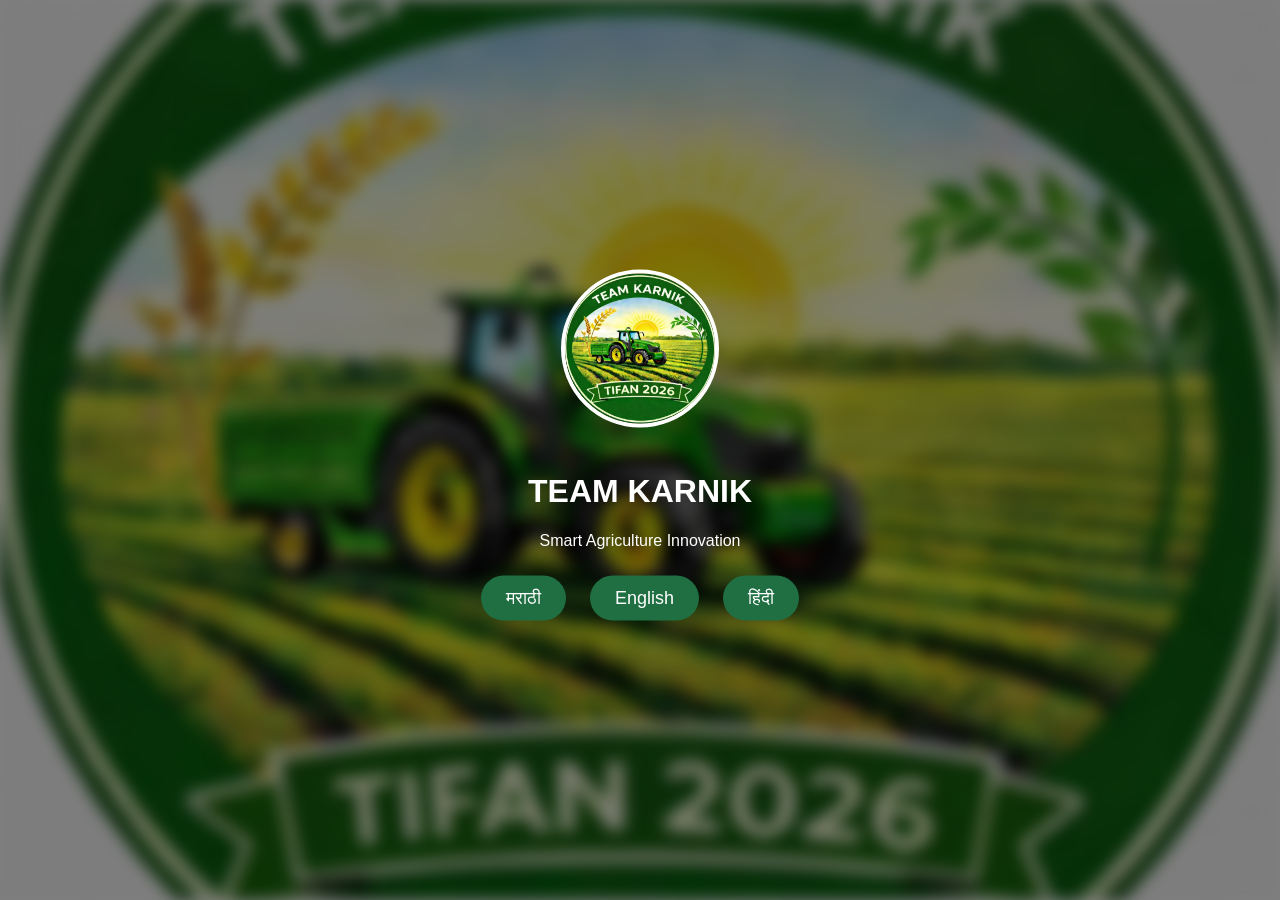
<file: index.html>
<!DOCTYPE html>
<html lang="en">
<head>
<meta charset="UTF-8">
<meta name="viewport" content="width=device-width, initial-scale=1.0">
<title>Team Karnik</title>
<link rel="stylesheet" href="style.css">
</head>

<body>

<div class="hero">
<div class="overlay"></div>

<div class="content">

<img src="karnik-logo.jpg" class="logo">

<h1>TEAM KARNIK</h1>
<p>Smart Agriculture Innovation</p>

<div class="buttons">
<button onclick="selectLang('marathi')">मराठी</button>
<button onclick="selectLang('english')">English</button>
<button onclick="selectLang('hindi')">हिंदी</button>
</div>

</div>
</div>

<script>
function selectLang(lang){
localStorage.setItem("lang",lang);
window.location.href="menu.html";
}
</script>

</body>
</html>
</file>
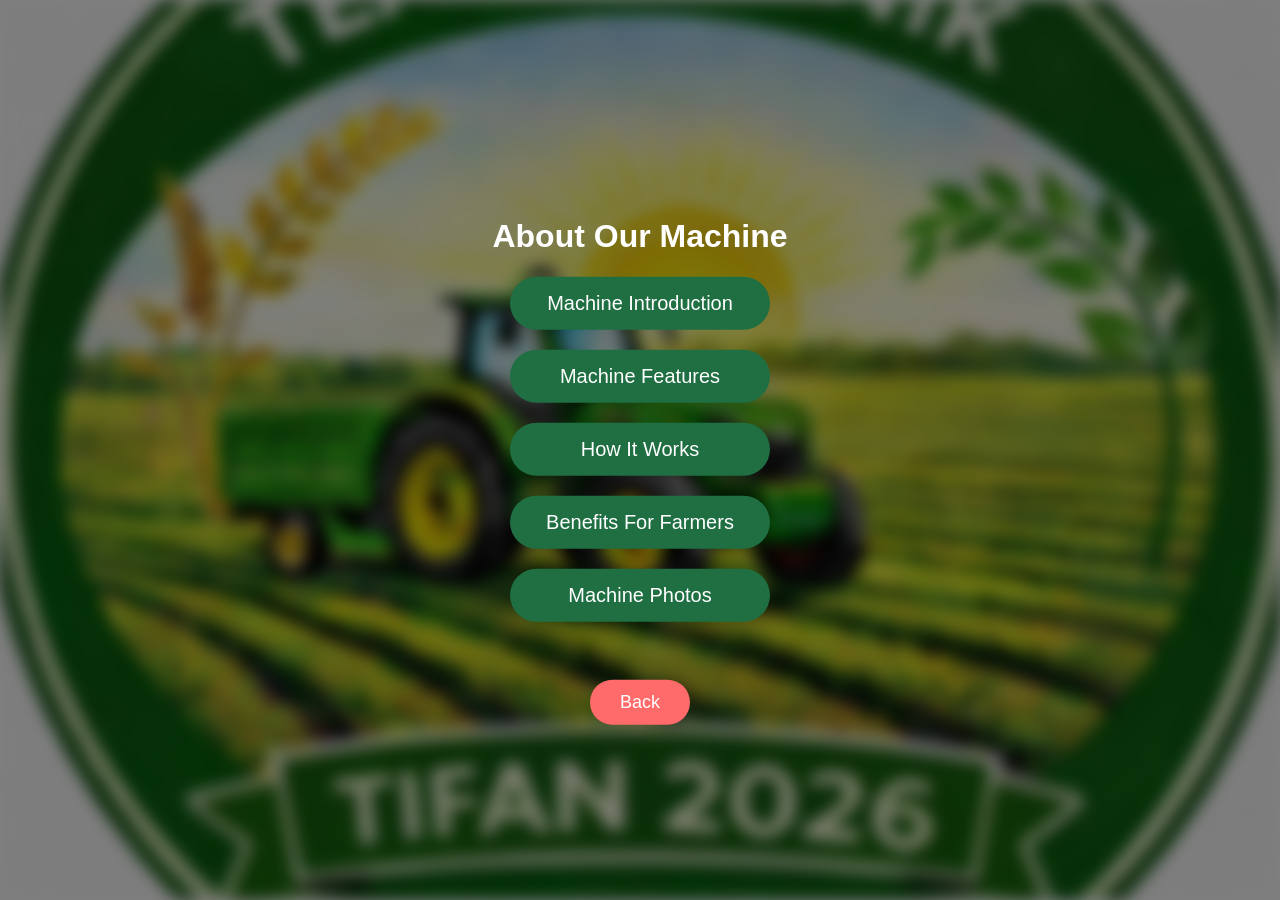
<file: about.html>
<!DOCTYPE html>
<html lang="en">
<head>
<meta charset="UTF-8">
<meta name="viewport" content="width=device-width, initial-scale=1.0">
<title>About Our Machine</title>
<link rel="stylesheet" href="style.css">

<style>

.info-box{
display:none;
margin-top:25px;
padding:30px;
border-radius:20px;
max-width:800px;
margin:auto;
color:white;
background:rgba(255,255,255,0.15);
backdrop-filter:blur(10px);
border:1px solid rgba(255,255,255,0.3);
box-shadow:0 10px 25px rgba(0,0,0,0.5);
}

.gallery{
display:flex;
flex-wrap:wrap;
justify-content:center;
}

.machine-img{
width:100%;
max-width:250px;
margin:10px;
border-radius:15px;
box-shadow:0 5px 15px rgba(0,0,0,0.5);
}

.machine-img:hover{
transform:scale(1.05);
transition:0.3s;
}

</style>

</head>

<body>

<div class="hero">
<div class="overlay"></div>

<div class="content">

<h1 id="title">About Our Machine</h1>

<div class="menu-buttons">

<button id="btnIntro" onclick="showIntro()">Machine Introduction</button>

<button id="btnFeatures" onclick="showFeatures()">Machine Features</button>

<button id="btnWorks" onclick="showWorks()">How It Works</button>

<button id="btnBenefits" onclick="showBenefits()">Benefits For Farmers</button>

<button id="btnPhotos" onclick="showPhotos()">Machine Photos</button>

</div>

<div class="info-box" id="infoBox">

<h2 id="infoTitle"></h2>

<div id="infoText"></div>

</div>

<br>

<button class="back-btn" onclick="goBack()" id="mainBack">Back</button>

</div>
</div>

<script>

let lang = localStorage.getItem("lang") || "english";

window.onload=function(){

const title=document.getElementById("title");

const intro=document.getElementById("btnIntro");
const features=document.getElementById("btnFeatures");
const works=document.getElementById("btnWorks");
const benefits=document.getElementById("btnBenefits");
const photos=document.getElementById("btnPhotos");

const back=document.getElementById("mainBack");

/* -------- LANGUAGE SET -------- */

if(lang==="marathi"){

title.innerText="मशीन बद्दल";

intro.innerText="मशीन परिचय";
features.innerText="मशीन वैशिष्ट्ये";
works.innerText="मशीन कशी काम करते";
benefits.innerText="शेतकऱ्यांसाठी फायदे";
photos.innerText="मशीन फोटो";

back.innerText="मेनू वर जा";

}

else if(lang==="hindi"){

title.innerText="मशीन के बारे में";

intro.innerText="मशीन परिचय";
features.innerText="मशीन की विशेषताएँ";
works.innerText="मशीन कैसे काम करती है";
benefits.innerText="किसानों के लिए लाभ";
photos.innerText="मशीन के फोटो";

back.innerText="मेनू पर जाएँ";

}

}

/* -------- FUNCTIONS -------- */

function showIntro(){
document.getElementById("infoBox").style.display="block";

if(lang==="marathi"){
setData("मशीन परिचय","ही मशीन भाज्यांची स्वयंचलित लागवड करते.");
}
else if(lang==="hindi"){
setData("मशीन परिचय","यह मशीन सब्जियों की स्वचालित रोपाई करती है।");
}
else{
setData("Machine Introduction","This machine is a multi vegetable transplanter.");
}
}

function showFeatures(){
document.getElementById("infoBox").style.display="block";

if(lang==="marathi"){
setData("मशीन वैशिष्ट्ये","रोबोटिक आर्म, कन्व्हेयर सिस्टीम आणि बॅटरी सिस्टम आहे.");
}
else if(lang==="hindi"){
setData("मशीन की विशेषताएँ","रोबोटिक आर्म और कन्वेयर सिस्टम शामिल है।");
}
else{
setData("Machine Features","Robotic arm, conveyor system and battery system.");
}
}

function showWorks(){
document.getElementById("infoBox").style.display="block";

if(lang==="marathi"){
setData("मशीन कशी काम करते","कन्व्हेयर रोपे पुढे आणतो आणि रोबोटिक आर्म लागवड करतो.");
}
else if(lang==="hindi"){
setData("मशीन कैसे काम करती है","कन्वेयर पौधों को आगे लाता है और रोबोटिक आर्म रोपाई करता है।");
}
else{
setData("How It Works","Conveyor moves trays and robotic arm plants saplings.");
}
}

function showBenefits(){
document.getElementById("infoBox").style.display="block";

if(lang==="marathi"){
setData("शेतकऱ्यांसाठी फायदे","मजुरी कमी होते आणि उत्पादन वाढते.");
}
else if(lang==="hindi"){
setData("किसानों के लिए लाभ","यह मशीन श्रम कम करती है और उत्पादन बढ़ाती है।");
}
else{
setData("Benefits For Farmers","Reduces labour and increases productivity.");
}
}

/* -------- PHOTOS -------- */

function showPhotos(){

document.getElementById("infoBox").style.display="block";

if(lang==="marathi"){
setPhotos("मशीन फोटो");
}
else if(lang==="hindi"){
setPhotos("मशीन के फोटो");
}
else{
setPhotos("Machine Photos");
}

}

/* -------- HELPER FUNCTIONS -------- */

function setData(title,text){
document.getElementById("infoTitle").innerText=title;
document.getElementById("infoText").innerText=text;
}

function setPhotos(title){
document.getElementById("infoTitle").innerText=title;

document.getElementById("infoText").innerHTML=`

<div class="gallery">
<img src="images/machine1.jpg" class="machine-img">
<img src="images/machine2.jpg" class="machine-img">
<img src="images/machine3.jpg" class="machine-img">
</div>

`;
}

function goBack(){
window.location.href="menu.html";
}

</script>

</body>
</html>
</file>
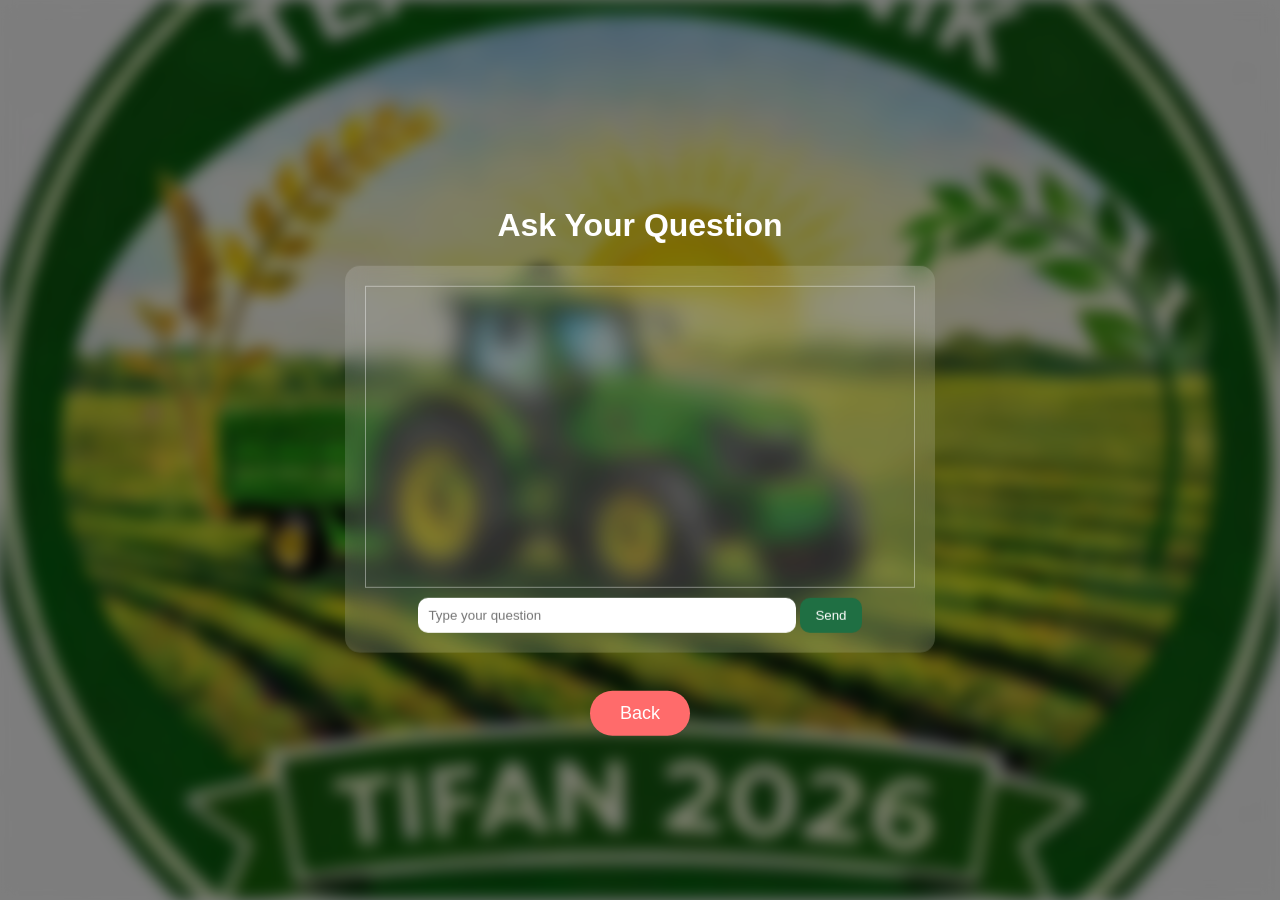
<file: chat.html>
<!DOCTYPE html>
<html lang="en">
<head>
<meta charset="UTF-8">
<meta name="viewport" content="width=device-width, initial-scale=1.0">
<title>Smart Chatbot</title>
<link rel="stylesheet" href="style.css">

<style>

.chat-box{
background:rgba(255,255,255,0.15);
backdrop-filter:blur(10px);
padding:20px;
border-radius:15px;
max-width:550px;
margin:auto;
color:white;
}

#chatLog{
height:280px;
overflow-y:auto;
border:1px solid rgba(255,255,255,0.4);
padding:10px;
margin-bottom:10px;
}

#chatLog p{
background:rgba(255,255,255,0.2);
padding:8px;
border-radius:10px;
margin:5px 0;
}

input{
width:65%;
padding:10px;
border-radius:10px;
border:none;
}

.send-btn{
padding:10px 15px;
border:none;
border-radius:10px;
background:#1f6f43;
color:white;
cursor:pointer;
}

</style>

</head>

<body>

<div class="hero">
<div class="overlay"></div>

<div class="content">

<h1 id="title">Ask Your Question</h1>

<div class="chat-box">

<div id="chatLog"></div>

<input type="text" id="userInput" placeholder="Type your question">

<button class="send-btn" onclick="sendMessage()" id="sendBtn">Send</button>

</div>

<br>

<button class="back-btn" onclick="goBack()" id="backBtn">Back</button>

</div>
</div>

<script>

let lang = localStorage.getItem("lang") || "english";

window.onload=function(){

const title=document.getElementById("title");
const send=document.getElementById("sendBtn");
const back=document.getElementById("backBtn");
const input=document.getElementById("userInput");

if(lang==="marathi"){
title.innerText="प्रश्न विचारा";
send.innerText="पाठवा";
back.innerText="मागे जा";
input.placeholder="तुमचा प्रश्न लिहा";
}

else if(lang==="hindi"){
title.innerText="सवाल पूछें";
send.innerText="भेजें";
back.innerText="वापस जाएँ";
input.placeholder="अपना सवाल लिखें";
}

}

function sendMessage(){

const input=document.getElementById("userInput");
const chat=document.getElementById("chatLog");

let msg=input.value.toLowerCase();
if(msg==="") return;

chat.innerHTML+=`<p><b>You:</b> ${msg}</p>`;

let reply="";

/* -------- SMART DATASET -------- */

if(msg.includes("machine") || msg.includes("what is")){
replyLang(
" This machine is a multi vegetable transplanter used to plant saplings automatically.",
"ही मशीन मल्टी व्हेजिटेबल ट्रान्सप्लांटर आहे जी स्वयंचलित लागवड करते.",
"यह मशीन मल्टी वेजिटेबल ट्रांसप्लांटर है जो स्वचालित रोपाई करती है।"
);
}

else if(msg.includes("work") || msg.includes("how")){
replyLang(
"The conveyor moves trays and robotic arm places saplings into soil holes.",
"कन्व्हेयर रोपे पुढे आणतो आणि रोबोटिक आर्म ती मातीमध्ये टाकतो.",
"कन्वेयर पौधों को आगे लाता है और रोबोटिक आर्म उन्हें मिट्टी में डालता है।"
);
}

else if(msg.includes("feature")){
replyLang(
"It has robotic arm, conveyor system, hole maker and battery system.",
"यात रोबोटिक आर्म, कन्व्हेयर सिस्टीम आणि बॅटरी सिस्टीम आहे.",
"इसमें रोबोटिक आर्म और कन्वेयर सिस्टम है।"
);
}

else if(msg.includes("benefit")){
replyLang(
"It reduces labour and increases efficiency.",
"ही मशीन मजुरी कमी करते आणि उत्पादन वाढवते.",
"यह मशीन श्रम कम करती है और उत्पादन बढ़ाती है।"
);
}

else if(msg.includes("crop")){
replyLang(
"It can plant tomato, brinjal and other vegetables.",
"ही मशीन टोमॅटो, वांगी यांसारखी पिके लावते.",
"यह मशीन टमाटर और बैंगन जैसी फसलें लगा सकती है।"
);
}

else if(msg.includes("battery")){
replyLang(
"It runs on 12V EXIDE battery.",
"ही मशीन 12V बॅटरीवर चालते.",
"यह मशीन 12V बैटरी पर चलती है।"
);
}

else if(msg.includes("arduino") || msg.includes("controller")){
replyLang(
"It uses Arduino Mega controllers.",
"यात Arduino Mega कंट्रोलर वापरला आहे.",
"इसमें Arduino Mega कंट्रोलर उपयोग किया गया है।"
);
}

else if(msg.includes("automatic")){
replyLang(
"Yes, it is semi-automatic machine.",
"ही अर्ध-स्वयंचलित मशीन आहे.",
"यह अर्ध-स्वचालित मशीन है।"
);
}

else if(msg.includes("cost") || msg.includes("price")){
replyLang(
"The cost depends on design and components.",
"किंमत डिझाइनवर अवलंबून असते.",
"कीमत डिजाइन पर निर्भर करती है।"
);
}

else if(msg.includes("farmer")){
replyLang(
"It helps farmers save time and labour.",
"शेतकऱ्यांना वेळ आणि मजुरी वाचते.",
"यह किसानों का समय और श्रम बचाती है।"
);
}

else{
replyLang(
"Please ask machine related questions.",
"कृपया मशीन संबंधित प्रश्न विचारा.",
"कृपया मशीन से संबंधित सवाल पूछें।"
);
}

/* -------- FUNCTION -------- */

function replyLang(en, mr, hi){
if(lang==="marathi") reply=mr;
else if(lang==="hindi") reply=hi;
else reply=en;
}

chat.innerHTML+=`<p><b>Bot:</b> ${reply}</p>`;
chat.scrollTop=chat.scrollHeight;
input.value="";
}

function goBack(){
window.location.href="menu.html";
}

</script>

</body>
</html>
</file>
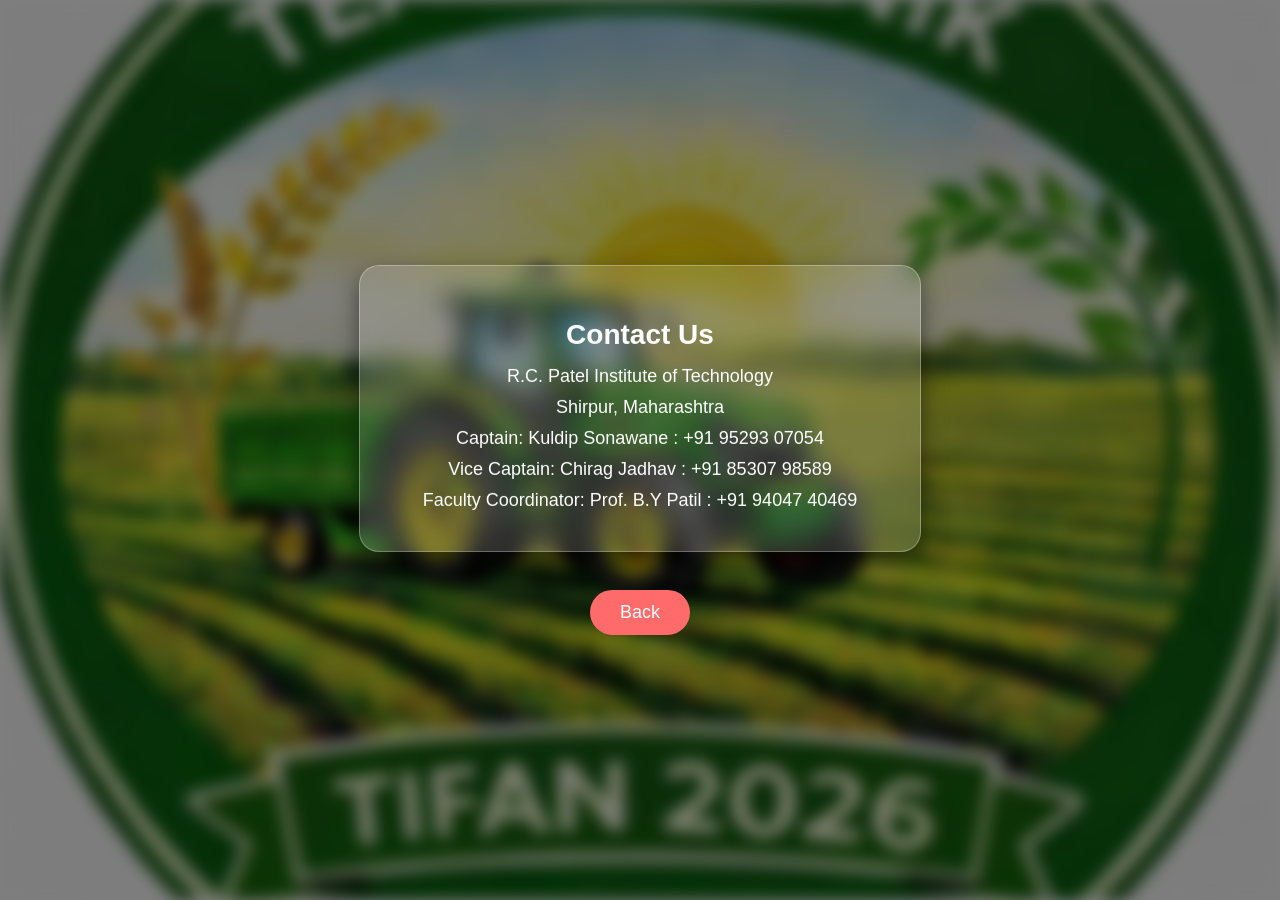
<file: contact.html>
<!DOCTYPE html>
<html lang="en">
<head>
<meta charset="UTF-8">
<meta name="viewport" content="width=device-width, initial-scale=1.0">
<title>Contact Us</title>
<link rel="stylesheet" href="style.css">

<style>

.contact-box{
padding:30px;
border-radius:20px;
max-width:500px;
margin:auto;
text-align:center;
color:white;

background:rgba(255,255,255,0.15);
backdrop-filter:blur(10px);

border:1px solid rgba(255,255,255,0.3);
box-shadow:0 10px 25px rgba(0,0,0,0.5);
}

.contact-box h2{
margin-bottom:15px;
font-size:28px;
}

.contact-box p{
font-size:18px;
margin:10px 0;
}

</style>

</head>

<body>

<div class="hero">
<div class="overlay"></div>

<div class="content">

<div class="contact-box">

<h2 id="title"></h2>

<p id="college"></p>

<p id="address"></p>

<p id="student1"></p>

<p id="student2"></p>

<p id="faculty"></p>

</div>

<br>

<button id="backBtn" class="back-btn" onclick="goBack()">Back</button>

</div>
</div>

<script>

let lang = localStorage.getItem("lang") || "english";

window.onload=function(){

const title=document.getElementById("title");
const college=document.getElementById("college");
const address=document.getElementById("address");

const s1=document.getElementById("student1");
const s2=document.getElementById("student2");

const faculty=document.getElementById("faculty");
const back=document.getElementById("backBtn");

if(lang==="marathi"){

title.innerText="संपर्क करा";

college.innerText="आर.सी. पटेल इन्स्टिट्यूट ऑफ टेक्नॉलॉजी";

address.innerText="शिरपूर, महाराष्ट्र";

s1.innerText="कर्णधार: कुलदीप सोनवणे : +91 95293 07054";

s2.innerText="कर्णधार : चिराग जाधव : +91 85307 98589";

faculty.innerText="फॅकल्टी समन्वयक: प्रा. बी. वाय. पाटील : +91 94047 40469";

back.innerText="मागे जा";

}

else if(lang==="hindi"){

title.innerText="संपर्क करें";

college.innerText="आर.सी. पटेल इंस्टिट्यूट ऑफ टेक्नोलॉजी";

address.innerText="शिरपुर, महाराष्ट्र";

s1.innerText="कप्तान: कुलदीप सोनवणे : +91 95293 07054";

s2.innerText="उप-कप्तान: चिराग जाधव : +91 85307 98589";

faculty.innerText="फैकल्टी समन्वयक: प्रो. बी. वाय. पाटिल : +91 94047 40469";

back.innerText="वापस जाएँ";

}

else{

title.innerText="Contact Us";

college.innerText="R.C. Patel Institute of Technology";

address.innerText="Shirpur, Maharashtra";

s1.innerText="Captain: Kuldip Sonawane : +91 95293 07054";

s2.innerText="Vice Captain: Chirag Jadhav : +91 85307 98589";

faculty.innerText="Faculty Coordinator: Prof. B.Y Patil : +91 94047 40469";

back.innerText="Back";

}

}

function goBack(){

window.location.href="menu.html";

}

</script>

</body>
</html>
</file>
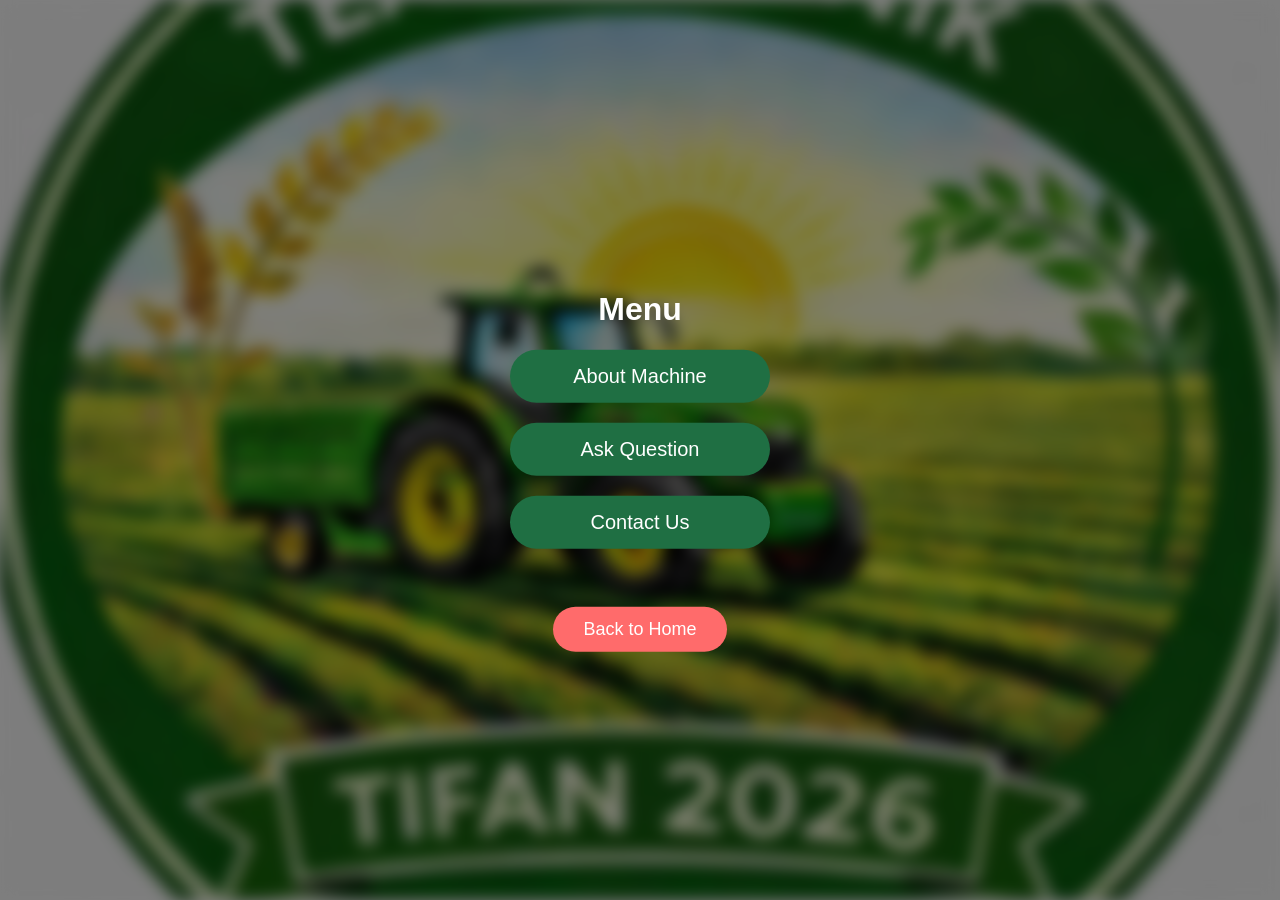
<file: menu.html>
<!DOCTYPE html>
<html lang="en">
<head>
<meta charset="UTF-8">
<meta name="viewport" content="width=device-width, initial-scale=1.0">
<title>Menu</title>
<link rel="stylesheet" href="style.css">
</head>

<body>

<div class="hero">
<div class="overlay"></div>

<div class="content">

<h1 id="title">Menu</h1>

<div class="menu-buttons">

<button id="aboutBtn" onclick="goAbout()">About Machine</button>

<button id="chatBtn" onclick="goChat()">Ask Question</button>

<button id="contactBtn" onclick="goContact()">Contact Us</button>

</div>

<br>

<button class="back-btn" id="homeBtn" onclick="goHome()">Back</button>

</div>
</div>

<script>

let lang = localStorage.getItem("lang") || "english";

window.onload = function(){

const title = document.getElementById("title");
const about = document.getElementById("aboutBtn");
const chat = document.getElementById("chatBtn");
const contact = document.getElementById("contactBtn");
const home = document.getElementById("homeBtn");


if(lang === "marathi"){

title.innerText = "मेनू";

about.innerText = "मशीन बद्दल";

chat.innerText = "प्रश्न विचारा";

contact.innerText = "संपर्क करा";

home.innerText = "मुख्य पृष्ठ";

}

else if(lang === "hindi"){

title.innerText = "मेनू";

about.innerText = "मशीन के बारे में";

chat.innerText = "सवाल पूछें";

contact.innerText = "संपर्क करें";

home.innerText = "होम पेज";

}

else{

title.innerText = "Menu";

about.innerText = "About Machine";

chat.innerText = "Ask Question";

contact.innerText = "Contact Us";

home.innerText = "Back to Home";

}

}



/* Navigation */

function goAbout(){

window.location.href = "about.html";

}

function goChat(){

window.location.href = "chat.html";

}

function goContact(){

window.location.href = "contact.html";

}

function goHome(){

window.location.href = "index.html";

}

</script>

</body>
</html>
</file>
<file: style.css>
body{
margin:0;
font-family:Arial;
}

.hero{
position:relative;
height:100vh;
overflow:hidden;
}

.hero::before{
content:"";
position:absolute;
top:0;
left:0;
width:100%;
height:100%;
background-image:url("karnik-logo.jpg");
background-size:cover;
background-position:center;
filter:blur(8px);
z-index:1;
}

.overlay{
position:absolute;
top:0;
left:0;
width:100%;
height:100%;
background:rgba(0,0,0,0.5);
z-index:2;
}

.content{
position:relative;
z-index:3;
top:50%;
left:50%;
transform:translate(-50%,-50%);
text-align:center;
color:white;
width:90%;
}

.logo{
width:150px;
height:150px;
border-radius:50%;
border:4px solid white;
margin-bottom:20px;
}

.buttons button{
padding:12px 25px;
margin:10px;
font-size:18px;
border:none;
border-radius:25px;
background:#1f6f43;
color:white;
cursor:pointer;
}

.menu-buttons button{
display:block;
width:260px;
margin:20px auto;
padding:15px;
font-size:20px;
border:none;
border-radius:30px;
background:#1f6f43;
color:white;
cursor:pointer;
}

button:hover{
background:#2fa463;
transform:scale(1.05);
}

.about-box{
background:white;
color:black;
padding:20px;
border-radius:15px;
max-width:600px;
margin:auto;
}
.back-btn{
margin-top:20px;
padding:12px 30px;
font-size:18px;
border:none;
border-radius:25px;
background:#ff6b6b;
color:white;
cursor:pointer;
}

.back-btn:hover{
background:#ff4c4c;
transform:scale(1.05);
}
/* -------- MOBILE RESPONSIVE -------- */

@media (max-width: 768px){

h1{
font-size:30px;
}

.menu-buttons button{
width:90%;
font-size:16px;
padding:12px;
}

.chat-box{
width:90%;
}

input{
width:60%;
}

.content{
padding:10px;
}

.logo{
width:100px;
height:100px;
}

}
</file>
